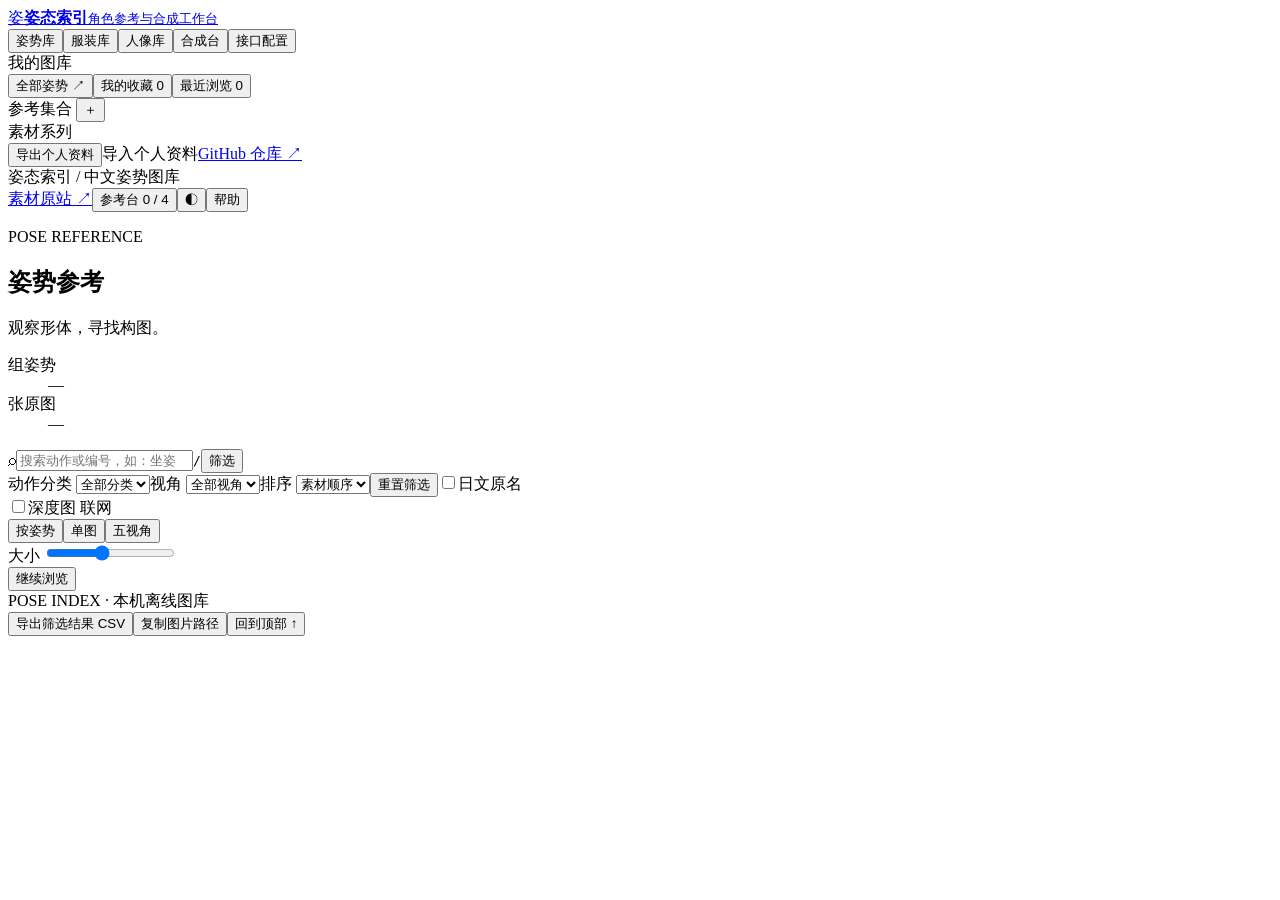
<file: src/shell.html>
<!doctype html><html lang="zh-CN"><head>
<meta charset="utf-8"><meta name="viewport" content="width=device-width,initial-scale=1,viewport-fit=cover"><meta name="color-scheme" content="light dark"><meta name="pose-index-mode" content="__GALLERY_MODE__">
<meta http-equiv="Content-Security-Policy" content="default-src 'none'; img-src 'self' data: blob: file: https: http:; style-src 'unsafe-inline'; script-src 'unsafe-inline'; connect-src 'self' https: http: wss: ws: data: blob:; base-uri 'none'; form-action 'none'">
<meta name="description" content="姿态索引：姿势、服装与人像参考，三图合成台与 AI 图像接口。姿势支持离线浏览，新增参考图按需从来源站加载。"><title>姿态索引 · 离线参考图库</title>
<link rel="icon" href="data:image/svg+xml,%3Csvg xmlns='http://www.w3.org/2000/svg' viewBox='0 0 32 32'%3E%3Crect width='32' height='32' rx='10' fill='%23234236'/%3E%3Ctext x='5' y='24' fill='%23c8f0ad' font-size='24'%3EP%3C/text%3E%3C/svg%3E"><style>/*__STYLE__*/</style></head><body>
<div id="app" class="app" data-workspace="poses"><aside class="sidebar" aria-label="图库导航">
<a class="brand" href="#"><span class="brand-mark">姿</span><span><b>姿态索引</b><small>角色参考与合成工作台</small></span></a>
<nav id="referenceNav" class="nav-stack" aria-label="工作台导航"><button class="nav-item active" data-workspace="poses" aria-current="page">姿势库</button><button class="nav-item" data-workspace="costumes">服装库</button><button class="nav-item" data-workspace="portraits">人像库</button><button class="nav-item" data-workspace="studio">合成台</button><button class="nav-item" data-workspace="settings">接口配置</button></nav>
<div class="side-label">我的图库 <span id="librarySize"></span></div>
<nav id="libraryNav" class="nav-stack" aria-label="浏览范围"><button data-scope="all" class="nav-item">全部姿势 <span>↗</span></button><button data-scope="fav" class="nav-item">我的收藏 <span id="favCount">0</span></button><button data-scope="recent" class="nav-item">最近浏览 <span id="recentCount">0</span></button></nav>
<div class="side-label">参考集合 <button id="newCollection" class="icon-btn" aria-label="新建集合">＋</button></div><nav id="collections" class="nav-stack" aria-label="参考集合"></nav>
<div class="side-label">素材系列</div><nav id="series" class="nav-stack" aria-label="素材系列"></nav>
<div class="side-bottom"><button id="backupBtn" class="text-btn">导出个人资料</button><label class="text-btn import-label">导入个人资料<input id="importInput" type="file" accept=".json,application/json" hidden></label><a class="repo-link" href="https://github.com/1581610/ai-pose-gallery-offline-zh" target="_blank" rel="noopener noreferrer">GitHub 仓库 <span aria-hidden="true">↗</span></a></div></aside>
<main id="poseWorkspace" class="workspace"><header class="topbar"><span class="breadcrumb">姿态索引 <span>/</span> 中文姿势图库</span><div class="top-actions"><a class="source-link" href="https://ai-pose-gallery.pages.dev/" target="_blank" rel="noopener noreferrer" aria-label="访问素材原站">素材原站 <span>↗</span></a><button id="boardBtn" class="btn">参考台 <span id="boardCount">0 / 4</span></button><button id="themeBtn" class="icon-btn" aria-label="切换浅深色主题" title="切换浅深色主题">◐</button><button id="helpBtn" class="btn" aria-label="使用帮助">帮助</button></div></header>
<section class="intro" aria-labelledby="pageTitle"><div class="intro-copy"><p id="pageKicker" class="intro-kicker">POSE REFERENCE</p><h1 id="pageTitle">姿势参考</h1><p id="pageSubtitle" class="intro-subtitle">观察形体，寻找构图。</p></div><dl class="library-stats" aria-label="全库素材总量"><div><dt>组姿势</dt><dd id="poseTotal">—</dd></div><div><dt>张原图</dt><dd id="imageTotal">—</dd></div></dl></section>
<section class="controls" aria-label="搜索与筛选"><div class="search-row"><label class="search-box"><span aria-hidden="true">⌕</span><input id="search" type="search" aria-label="搜索姿势" maxlength="500" placeholder="搜索动作或编号，如：坐姿 侧面" autocomplete="off"><kbd>/</kbd></label><button id="filtersToggle" class="btn" aria-expanded="false" aria-controls="filters">筛选</button></div>
<div id="filters" class="filter-row"><label>动作分类 <select id="category"><option value="">全部分类</option></select></label><label>视角 <select id="angle"><option value="">全部视角</option></select></label><label>排序 <select id="sort"><option value="source">素材顺序</option><option value="name">名称顺序</option></select></label><button id="resetBtn" class="text-btn">重置筛选</button><label class="check-label"><input id="showJa" type="checkbox">日文原名</label></div><div id="activeFilters" class="active-filters" aria-label="已选筛选条件"></div></section>
<section class="result-toolbar" aria-label="视图选项"><div><b id="resultCount" aria-live="polite"></b><span id="shownCount" class="muted"></span></div><div class="view-actions"><label class="pose-depth-switch"><input id="poseDepth" type="checkbox">深度图 <span class="muted">联网</span></label><div id="modes" class="segmented" aria-label="浏览模式"><button data-mode="pose">按姿势</button><button data-mode="single">单图</button><button data-mode="compare">五视角</button></div><label class="density">大小 <input id="density" type="range" min="155" max="295" step="10" value="215" aria-label="卡片大小"></label></div></section>
<div id="selectionBar" class="selection-bar" hidden><b id="selectionCount"></b><button id="selectVisible" class="text-btn">选择已显示</button><button id="selectionCollection" class="btn">加入集合</button><button id="selectionCsv" class="btn">导出所选 CSV</button><button id="selectionClear" class="text-btn">取消选择</button></div>
<div id="collectionActions" class="collection-actions" hidden><button id="renameCollection" class="text-btn">重命名集合</button><button id="removeFromCollection" class="text-btn">移出所选图片</button><button id="deleteCollection" class="text-btn">删除集合</button></div>
<section id="grid" class="grid" aria-label="姿势图片"></section><div class="load-area"><button id="loadMore" class="btn load-more">继续浏览</button><span id="endLabel" class="muted" hidden>已显示全部结果</span></div>
<footer class="footer"><span>POSE INDEX · 本机离线图库</span><div><button id="exportCsv" class="text-btn">导出筛选结果 CSV</button><button id="copyPaths" class="text-btn">复制图片路径</button><button id="backTop" class="text-btn">回到顶部 ↑</button></div></footer></main><main id="referenceWorkspace" class="workspace" hidden aria-label="在线参考图库"></main><main id="studioWorkspace" class="workspace" hidden aria-label="角色合成工作台"></main></div>
<dialog id="viewer" class="viewer" aria-label="完整图片预览"><div class="viewer-layout"><section id="stage" class="stage" aria-label="图片，放大后可拖动"><img id="fullImage" alt="" draggable="true"><div id="imageStatus" class="image-status" role="status"></div><div class="stage-top"><span id="viewerPosition"></span><span class="drag-hint">直接拖出原图 · 放大后 Alt＋拖动</span><button id="closeViewer" class="round-btn" aria-label="关闭预览">×</button></div><div class="stage-tools"><button id="prevAngle" class="round-btn" aria-label="上一视角">←</button><button id="zoomOut" class="round-btn" aria-label="缩小">−</button><button id="fitImage" class="pill-btn">适应窗口</button><button id="zoomIn" class="round-btn" aria-label="放大">＋</button><button id="mirrorImage" class="pill-btn" aria-pressed="false">镜像</button><button id="prevPose" class="round-btn" aria-label="上一姿势">↑</button><button id="nextPose" class="round-btn" aria-label="下一姿势">↓</button><button id="nextAngle" class="round-btn" aria-label="下一视角">→</button></div></section><aside class="viewer-info"><p class="eyebrow" id="viewerNumber"></p><h2 id="viewerTitle"></h2><p id="viewerJa" class="muted"></p><div id="viewerAngles" class="viewer-angles"></div><div class="prompt-box"><div class="prompt-head"><span>姿态提示词 · 英文</span><button id="copyPrompt" class="text-btn" type="button">复制提示词</button></div><p id="posePrompt" class="prompt-en" lang="en"></p><label class="prompt-view"><input id="withAngle" type="checkbox"> 复制时带上视角前缀 <b id="anglePrefix"></b></label></div><dl id="viewerMeta" class="metadata"></dl><div class="viewer-buttons"><button id="addPoseRecipe" class="btn primary">加入合成配方</button><button id="viewerDepth" class="btn" aria-pressed="false">查看深度图</button><button id="favPose" class="btn">收藏姿势</button><button id="favImage" class="btn">收藏此图</button><button id="pinImage" class="btn">放入参考台</button><button id="addCollection" class="btn">加入集合</button><a id="downloadImage" class="btn primary" download>保存原图</a></div><label class="note-label">此姿势的备注<textarea id="poseNote" rows="3" maxlength="3000" placeholder="构图、动作要点、使用计划…"></textarea></label><p class="keyboard-note">← → 换视角 · ↑ ↓ 换姿势<br>滚轮缩放 · 放大后拖动平移<br>空格：适应 / 原尺寸 · Alt＋拖动：拖出原图<br>F 收藏姿势 · Esc 关闭</p></aside></div></dialog>
<dialog id="boardDialog" class="board-dialog" aria-labelledby="boardTitle"><header><div><p class="eyebrow">REFERENCE DESK</p><h2 id="boardTitle">参考台</h2></div><div><button id="clearBoard" class="text-btn">清空</button><button id="closeBoard" class="icon-btn" aria-label="关闭参考台">×</button></div></header><div id="boardGrid" class="board-grid"></div><p class="muted">最多固定 4 张图片；镜像仅改变显示，不修改原文件。</p></dialog>
<dialog id="smallDialog" class="small-dialog"><form method="dialog" id="dialogForm"><h2 id="dialogTitle"></h2><div id="dialogBody"></div><div class="dialog-actions"><button id="dialogCancel" type="button" value="cancel" class="btn">取消</button><button id="dialogConfirm" type="submit" value="ok" class="btn primary">确定</button></div></form></dialog>
<div id="toast" class="toast" popover="manual" role="status" aria-live="polite"></div><script id="poseData" type="application/json">/*__DATA__*/</script><script id="promptData" type="application/json">/*__PROMPTS__*/</script><script id="referenceData" type="application/json">/*__REFERENCES__*/</script><script>/*__APP__*/</script></body></html>
</file>
